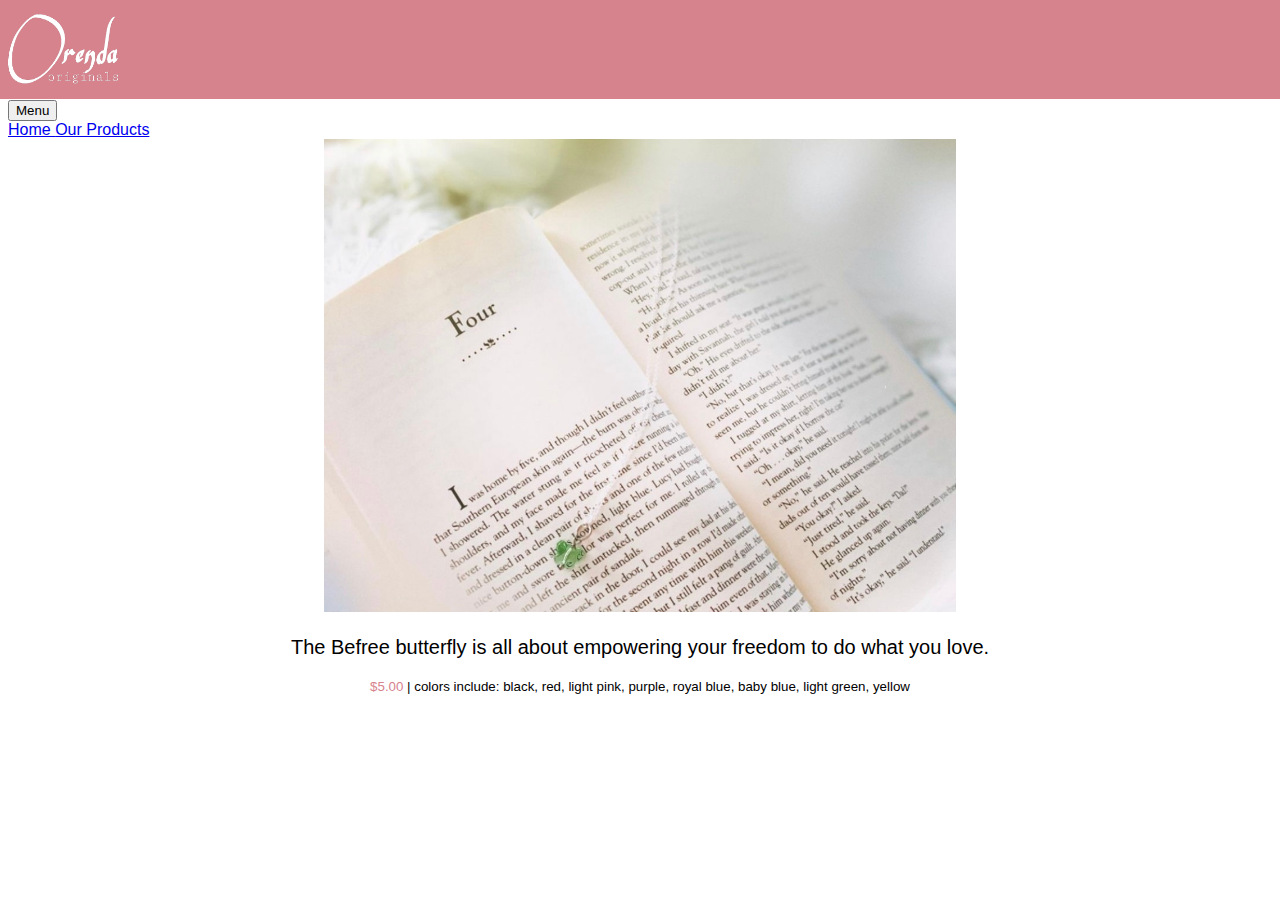
<file: Kylahs Project/befree.html>
<!DOCTYPE html>
<html>

	<head>
		<title> Befree Butterfly </title>
		<link rel="stylesheet" href="myproject.css">
		
		<meta name="viewport" content="width=device-width, initial-scale=1"/>	
		
	</head>

		<body>
			
			
			<header> 
			
			<a href="index.html"><img class="logo" src="Logo2.png"></a>
			
			</header>
			
			
			<nav>
			<div class="dropdown">
					<button class="dropbtn">Menu</button>
						<div class="dropdown-content">
							<a href="index.html" target="_blank"> Home </a>
							<a href="ourproducts.html" target="_blank"> Our Products</a>
							
						</div>
			</div>
			</nav>
			
					
		
		<center><img class="jewllery" src="befree2.jpg" style="width: 50%; height: 50%;">
		
			<p style="text-align: center; font-size: 15pt;"> The Befree butterfly is all about empowering your freedom to do what you love. </p> 
			
			<p style="text-align: center; font-size: 10pt;"> <span style="color: #d7838d;"> $5.00</span> | colors include: black, red, light pink, purple, royal blue, baby blue, light green, yellow </p>
		
		
	<footer>
		
			<p style="color: #ffffff; text-align: center;"> Forever making you feel beautiful in your own skin.</p>
	</footer>
</body>
</html>
</file>
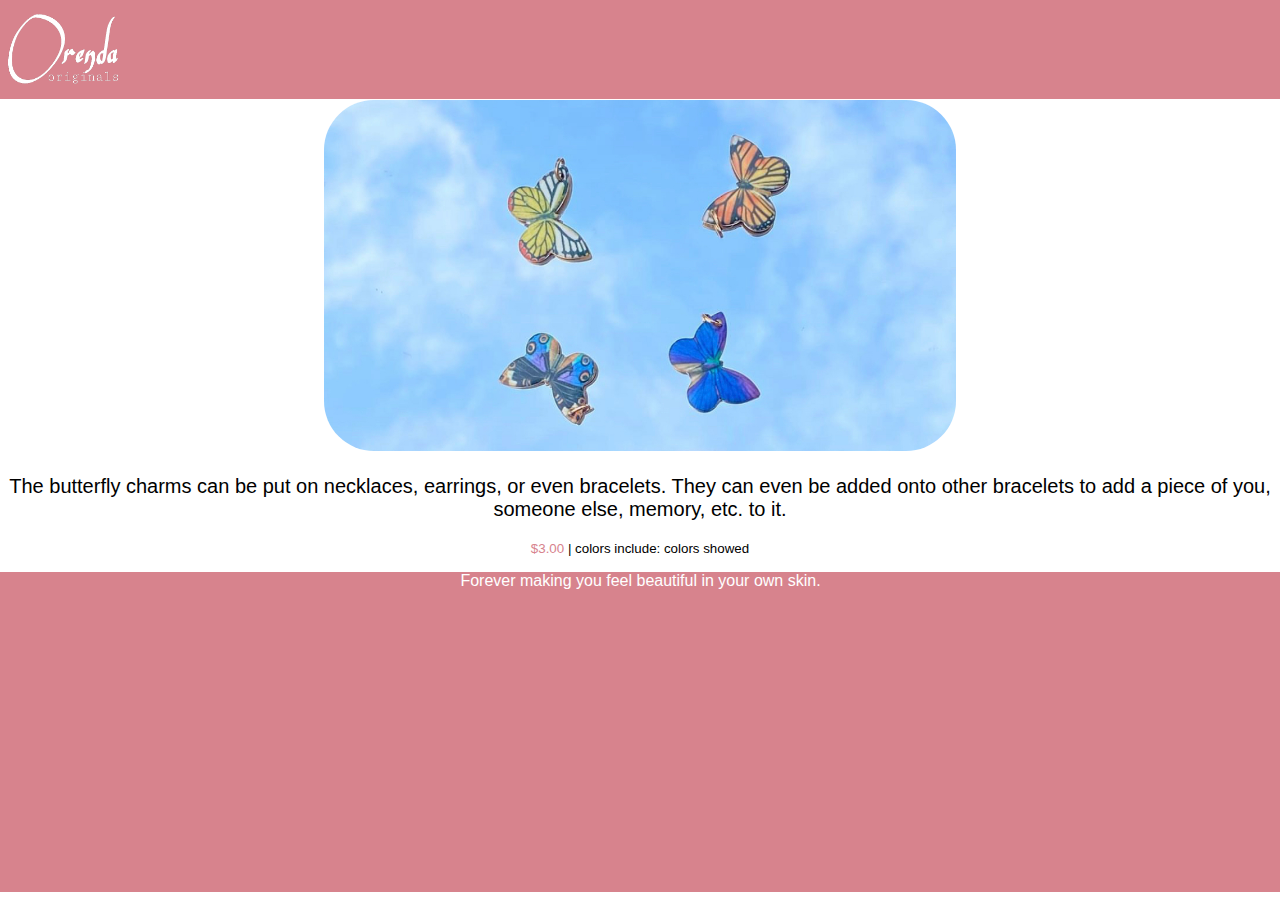
<file: Kylahs Project/butterfly.html>
<!DOCTYPE html>
<html>

	<head>
		<title> Butterfly </title>
		<link rel="stylesheet" href="myproject.css">
		
		<meta name="viewport" content="width=device-width, initial-scale=1"/>	
		
	</head>

		<body>
			
			
			<header> 
			
			<a href="index.html"><img class="logo" src="Logo2.png"></a>
			
			</header>
			
			
					
		
		<center><img src="butterfly2.jpg" style="width: 50%; height: 50%; border-radius: 50px;">
		
			<p style="text-align: center; font-size: 15pt;"> The butterfly charms can be put on necklaces, earrings, or even bracelets. They can even be added onto other bracelets to add a piece of you, someone else, memory, etc. to it.  </p> 
			
			<p style="text-align: center; font-size: 10pt;"> <span style="color: #d7838d;"> $3.00</span> | colors include: colors showed</p>
		
			<div class="footer">
				<p style="color: #ffffff; text-align: center;"> Forever making you feel beautiful in your own skin.</p>
			</div>
		
</body>
</html>
</file>
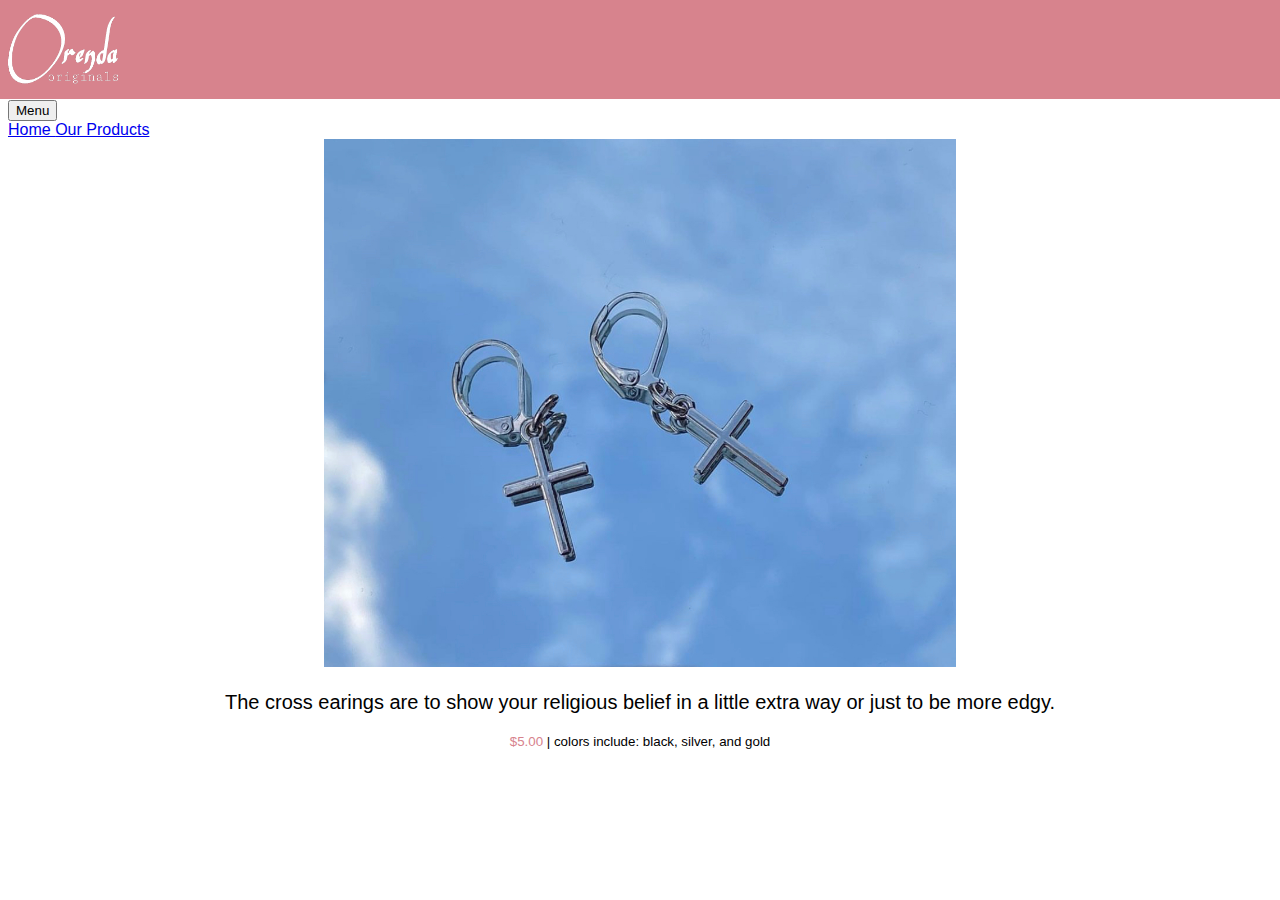
<file: Kylahs Project/cross.html>
<!DOCTYPE html>
<html>

	<head>
		<title> Cross Earrings </title>
		<link rel="stylesheet" href="myproject.css">
		
		<meta name="viewport" content="width=device-width, initial-scale=1"/>	
		
	</head>

		<body>
			
			
			<header> 
			
			<a href="index.html"><img class="logo" src="Logo2.png"></a>
			
			</header>
			
			
			<nav>
			<div class="dropdown">
					<button class="dropbtn">Menu</button>
						<div class="dropdown-content">
							<a href="index.html" target="_blank"> Home </a>
							<a href="ourproducts.html" target="_blank"> Our Products</a>
							
						</div>
			</div>
			</nav>
			
					
		
		<center><img class="jewllery" src="cross.jpg" style="width: 50%; height: 50%;">
		
			<p style="text-align: center; font-size: 15pt;"> The cross earings are to show your religious belief in a little extra way or just to be more edgy.</p> 
			
			<p style="text-align: center; font-size: 10pt;"> <span style="color: #d7838d;"> $5.00</span> | colors include: black, silver, and gold </p>
		
		
		
		
		
		
		
		
		
	<footer>
		
			<p style="color: #ffffff; text-align: center;"> Forever making you feel beautiful in your own skin.</p>
	</footer>
</body>
</html>
</file>
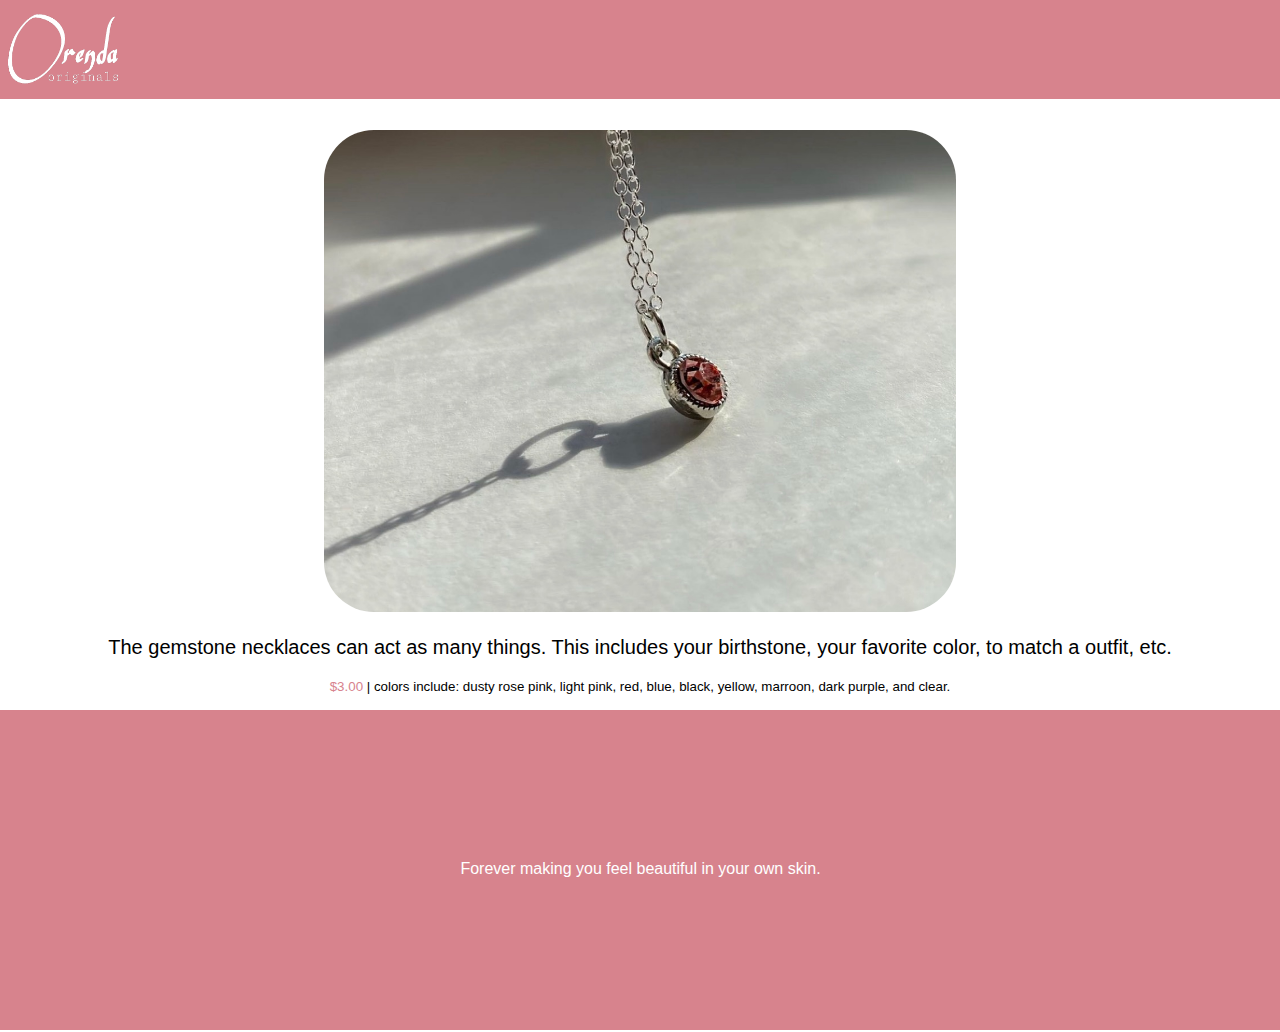
<file: Kylahs Project/gemstone.html>
<!DOCTYPE html>
<html>

	<head>
		<title> Gems of Many Colors </title>
		<link rel="stylesheet" href="myproject.css">
		
		<meta name="viewport" content="width=device-width, initial-scale=1"/>	
		
	</head>

		<body>
			
			
			<header> 
			
			<a href="index.html"><img class="logo" src="Logo2.png"></a>
			
			</header>
			
			
					
			<center><img src="gem.jpg" style="width: 50%; height: 50%; border-radius: 50px; margin-top: 30px;">
		
			<p style="text-align: center; font-size: 15pt;"> The gemstone necklaces can act as many things. This includes your birthstone, your favorite color, to match a outfit, etc. </p> 
			
			<p style="text-align: center; font-size: 10pt;"> <span style="color: #d7838d;"> $3.00</span> | colors include: dusty rose pink, light pink, red, blue, black, yellow, marroon, dark purple, and clear. </p>
		
		
			<div class="footer">
				<p style="position: relative; top: 150px; color: #ffffff; text-align: center;"> Forever making you feel beautiful in your own skin.</p>
			</div>
	
	
</body>
</html>
</file>
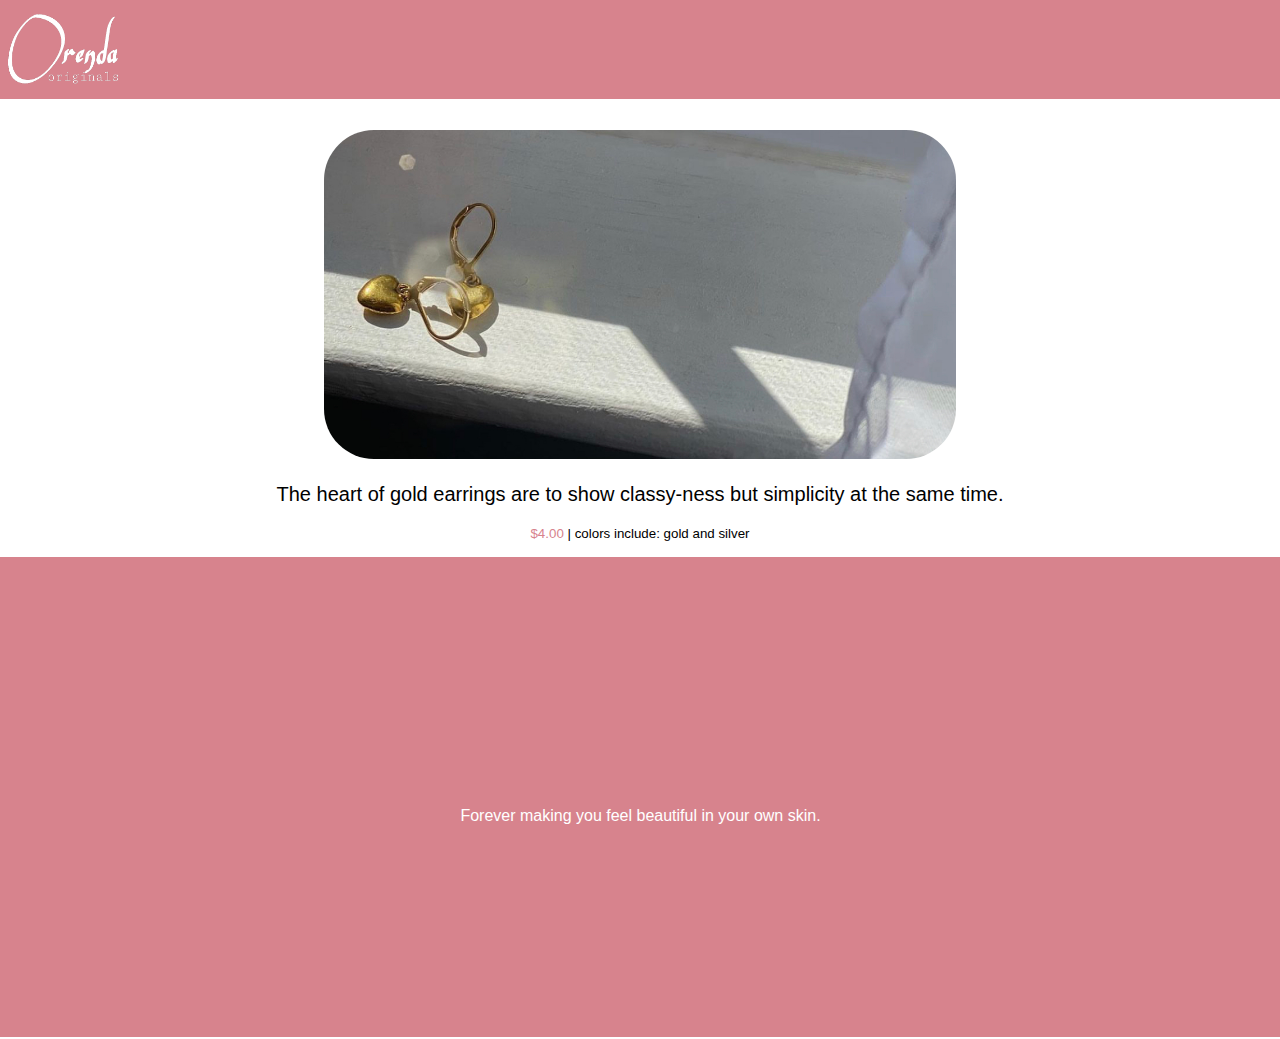
<file: Kylahs Project/gold.html>
<!DOCTYPE html>
<html>

	<head>
		<title> Heart of Gold </title>
		<link rel="stylesheet" href="myproject.css">
		
		<meta name="viewport" content="width=device-width, initial-scale=1"/>	
		
	</head>

		<body>
			
			
			<header> 
			
			<a href="index.html"><img class="logo" src="Logo2.png"></a>
			
			</header>
			
			
			
					
			<center><img src="gold.jpg" style="width: 50%; height: 50%; border-radius: 50px; margin-top: 30px;">
		
			<p style="text-align: center; font-size: 15pt;"> The heart of gold earrings are to show classy-ness but simplicity at the same time. </p> 
			
			<p style="text-align: center; font-size: 10pt;"> <span style="color: #d7838d;"> $4.00</span> | colors include: gold and silver</p>
		
		
			<div class="footer2">
				<p style="position: relative; top: 250px; color: #ffffff; text-align: center;"> Forever making you feel beautiful in your own skin.</p>
			</div>
		
		
</body>
</html>
</file>
<file: Kylahs Project/myproject.css>
body {
font-family: Arial;

}

header {
background-color: #d7838d;
border: solid #ffffff 1px;
height: 100px;
margin-top: -10px;
margin-left: -10px;
margin-right: -11px;
}

.logo {
width: 10%;
height: 150%;
}

.parallax {
  /* The image used */
  background-image: url(img1.jpg);

  /* Set a specific height */
  min-height: 500px;


  margin-left: -10px;
  margin-right: -10px;

 
  /* Create the parallax scrolling effect */
  background-attachment: fixed;
  background-position: center;
  background-repeat: no-repeat;
  background-size: cover;
  
  
}


#div1 {
position: absolute;
left: 10%;
	
border-radius: 10px;
background-color: #d7838d;
transition: transform .2s; /* Animation */
height: 50%;
width: 23%;
}


#div2 {
position: absolute;
left: 39%;
border-radius: 10px;
background-color: #d7838d;
transition: transform .2s; /* Animation */
height: 50%;
width: 22%;
}


#div3 {
position: absolute;
left: 67%;

border-radius: 10px;
background-color: #d7838d;
transition: transform .2s; /* Animation */
height: 50%;
width: 23%;
}




.jewllery1 {
position: relative;
left: 2.5%;
top: 5%;
height: 90%;
width: 95%;
text-align: center;
border-radius: 30px;
}

.jewllery2 {
position: relative;
left: 2.5%;
top: 5%;

height: 90%;
width: 95%;
border-radius: 30px;
}

.jewllery3 {
  position: relative;
  left: 2.5%;
  top: 5%;
  
  height: 90%;
  width: 95%;
  border-radius: 30px;
}


#div1:hover {
 transform: scale(1.1);
}

#div2:hover {
 transform: scale(1.1);
}

#div3:hover {
 transform: scale(1.1);
}







#bigp {
font-family: script;
margin-left: 50px;
margin-right: 50px;
text-align: center;
font-size: 2em; 
color: #d7838d;"
}


.footer1 {
  display:block;
  bottom:0%;
  min-height: 10em;
  min-width: 100%;
  background-color: #d7838d;
  margin-left: -10px;
  margin-right: -11px;
  margin-bottom: -11px;
  }

.footer {
display:block;
bottom:0%;
min-height: 20em;
min-width: 100%;
background-color: #d7838d;
margin-left: -10px;
margin-right: -11px;
margin-bottom: -11px;
}


.footer2 {
  display:block;
  bottom:0%;
  min-height: 30em;
  min-width: 100%;
  background-color: #d7838d;
  margin-left: -10px;
  margin-right: -11px;
  margin-bottom: -11px;
  }
</file>
